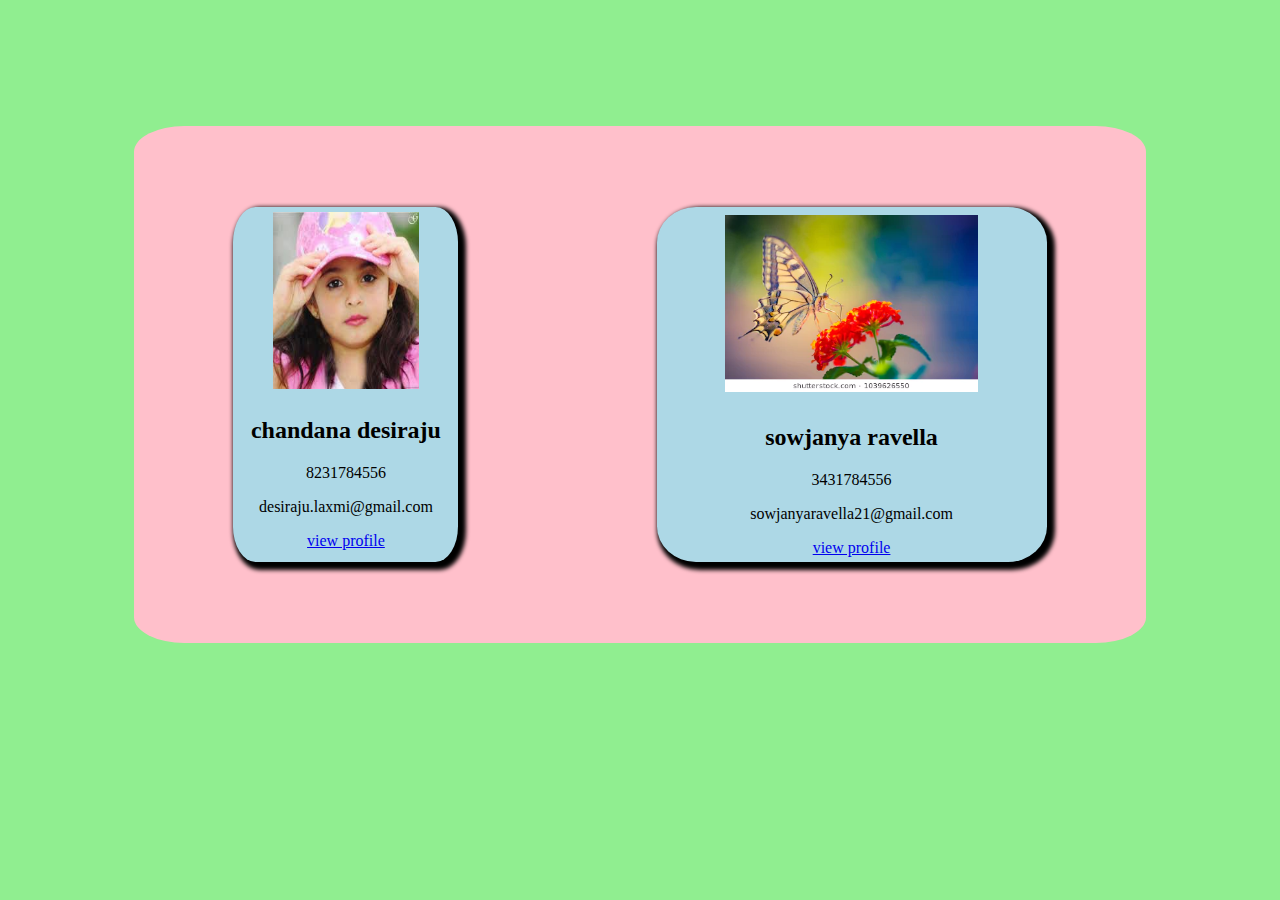
<file: index.html>
<!DOCTYPE html>
<html lang="en" dir="ltr">
  <head>
    <meta charset="utf-8">
    <meta name="viewport" content="width=device-width,initialscale=1">
    <title>card view</title>
    <link rel="stylesheet" href="style.css">
  </head>
  <body>
    <div class="maindiv">
      <div class="static">
       <img src="image.jpg" alt="profile">
       <h2>chandana desiraju</h2>
       <p>8231784556</p>
       <p>desiraju.laxmi@gmail.com</p>
       <a href="static.html">view profile</a>
      </div>
      <div class="dynamic">
        <img src="images.jpg" alt="profile">
        <h2>sowjanya ravella</h2>
        <p>3431784556</p>
        <p>sowjanyaravella21@gmail.com</p>
        <a href="dynamic.html">view profile</a>
      </div>

    </div>
  </body>
</html>
</file>
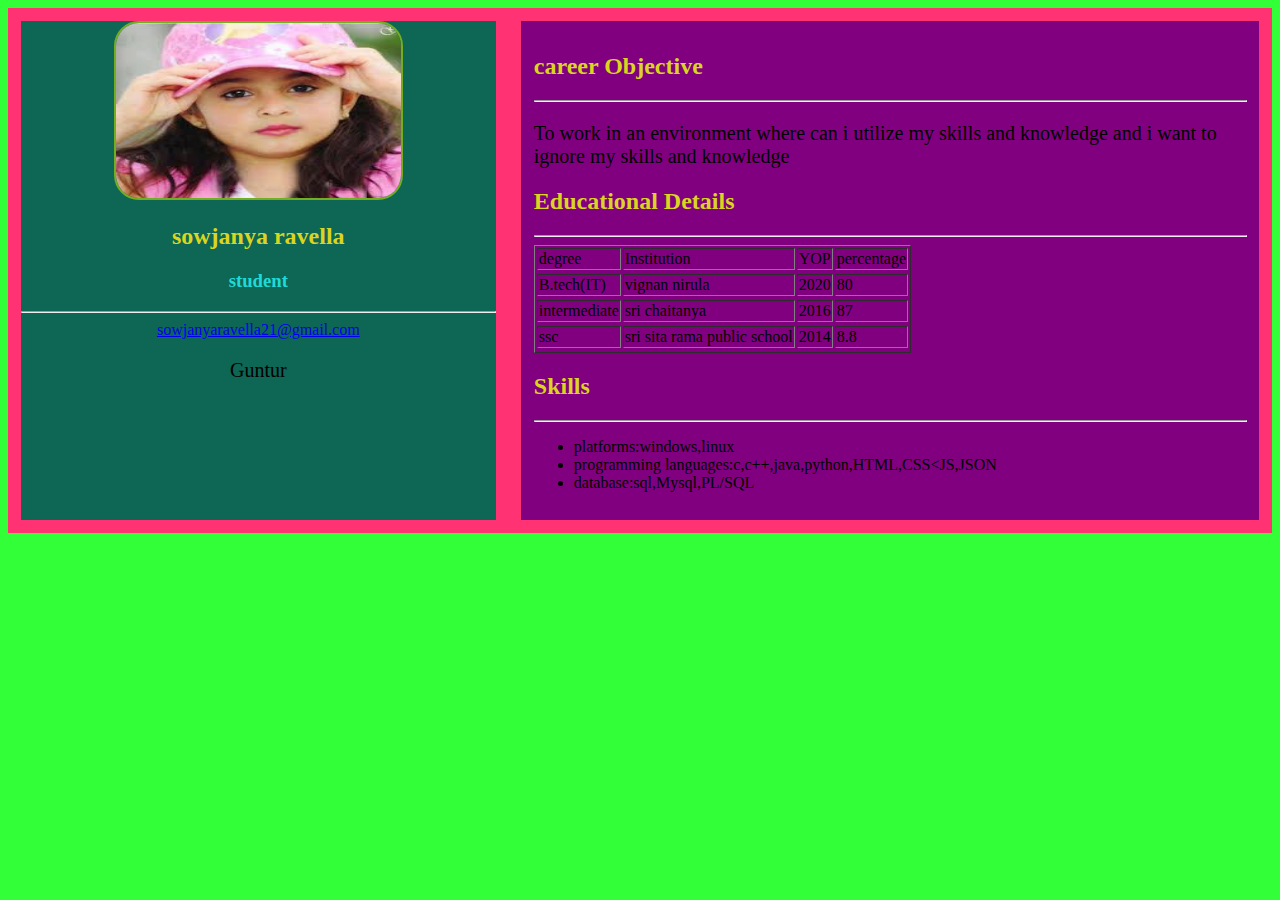
<file: dynamic.html>
<!DOCTYPE html>
<html lang="en" dir="ltr">
  <head>
    <meta charset="utf-8">
    <link rel="stylesheet" href="dynamic.css">
    <meta name="viewport" content="width=device-width,initial-scale=1">
    <title>dynamic</title>
  </head>
  <body>
    <div class="maindiv">
     <div class="leftchild">
      <img src="image.jpg" alt="profile">
      <h2>sowjanya ravella</h2>
      <h3>student</h3>
      <hr>
      <a href="mailto:sowjanyaravella21@gmail.com" class="mail">sowjanyaravella21@gmail.com</a>
      <p>Guntur</p>
     </div>
     <!--right child-->
     <div class="child2" id="child2">
    </div>
    </div>
  </body>
  <script type="text/javascript" src="dynamic.js"></script>



</html>
</file>
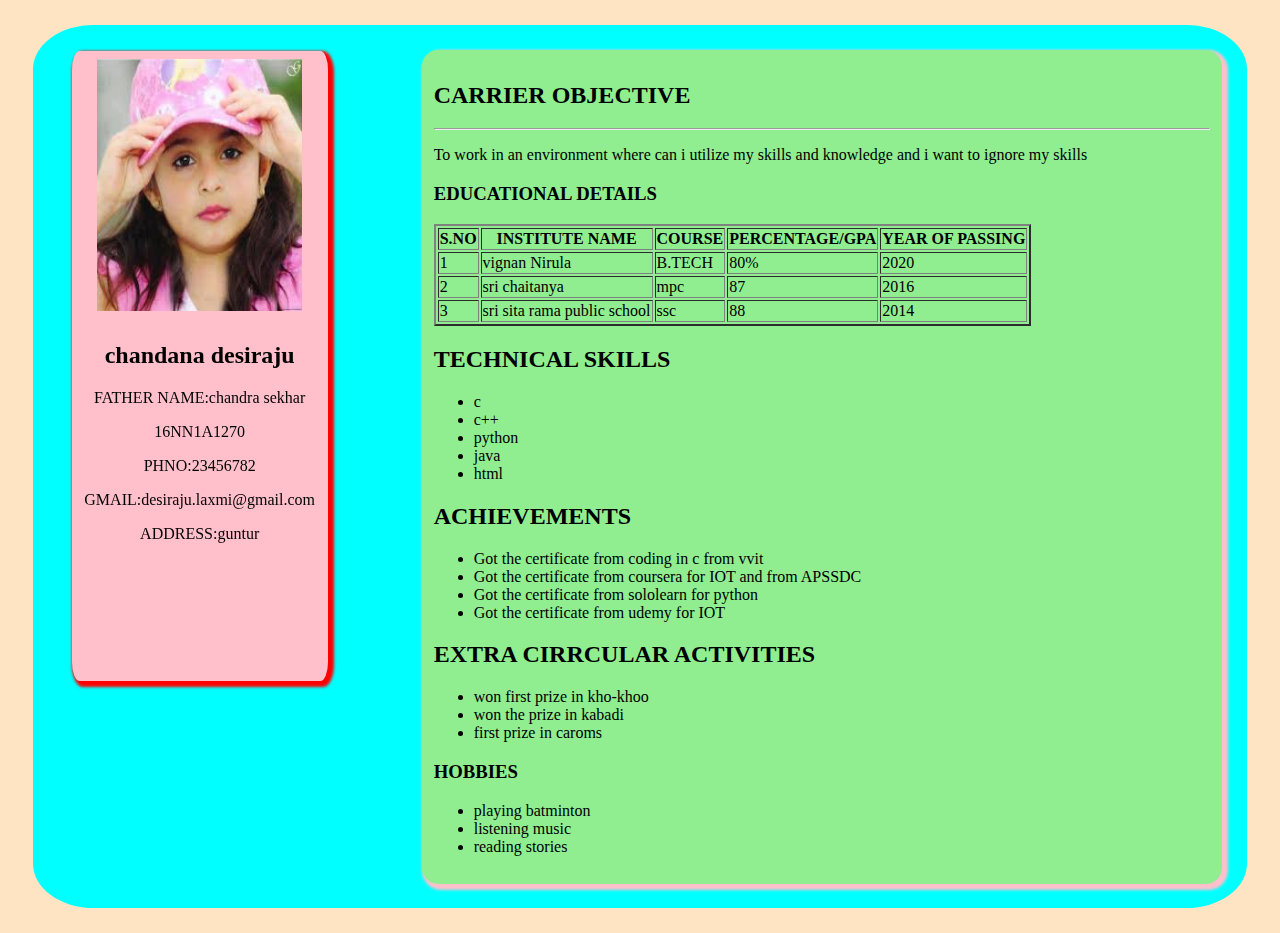
<file: static.html>
<!DOCTYPE html>
<html lang="en" dir="ltr">
  <head>
    <meta charset="utf-8">
    <meta name="viewport" content="width=device-width,initialscale=1">
    <title>static resume</title>
    <link rel="stylesheet" href="style1.css">
  </head>
  <body>
    <div class="maindiv">
      <div class="leftdiv">
        <img src="image.jpg" alt="profile">
        <h2>chandana desiraju</h2>
        <p>FATHER NAME:chandra sekhar</p>
        <p>16NN1A1270</p>
        <p>PHNO:23456782</p>
        <p>GMAIL:desiraju.laxmi@gmail.com</p>
         <p>ADDRESS:guntur</p>
      </div>
      <div class="rightdiv">
      <h2>CARRIER OBJECTIVE</h2>
      <hr>
      <p>To work in an environment where can i utilize my skills and knowledge and i want to ignore my skills</p>
      <h3>EDUCATIONAL DETAILS</h3>
        <table border="2">
          <tr>
            <th>S.NO</th>
            <th>INSTITUTE NAME</th>
            <th>COURSE</th>
            <th>PERCENTAGE/GPA</th>
            <th>YEAR OF PASSING</th>
          </tr>
          <tr>
           <td>1</td>
           <td>vignan Nirula</td>
           <td>B.TECH</td>
           <td>80%</td>
           <td>2020</td>
          </tr>
          <tr>
           <td>2</td>
           <td>sri chaitanya</td>
           <td>mpc</td>
           <td>87</td>
           <td>2016</td>
          </tr>
          <tr>
            <td>3</td>
            <td>sri sita rama public school</td>
            <td>ssc</td>
            <td>88</td>
            <td>2014</td>
          </tr>
        </table>
        <h2>TECHNICAL SKILLS</h2>
        <ul>
          <li>c</li>
          <li>c++</li>
          <li>python</li>
          <li>java</li>
          <li>html</li>
        </ul>
        <h2>ACHIEVEMENTS</h2>
        <ul>
          <li>Got the certificate from coding in c from vvit</li>
          <li>Got the certificate from coursera for IOT and from APSSDC</li>
          <li>Got the certificate from sololearn for python</li>
          <li>Got the certificate from udemy for IOT</li>
        </ul>
        <h2>EXTRA CIRRCULAR ACTIVITIES</h2>
        <ul>
          <li>won first prize in kho-khoo</li>
          <li>won the prize in kabadi</li>
          <li>first prize in caroms</li>
        </ul>
        <h3>HOBBIES</h3>
        <ul>
          <li>playing batminton</li>
          <li>listening music</li>
          <li>reading stories</li>
        </ul>
      </div>
    </div>

  </body>
</html>
</file>
<file: style.css>
body{
background:lightgreen;
}
.maindiv{
    background:pink;
     margin:10%;
     border-radius:5%;
     display:flex;
     justify-content:space-around;
}
.static,.dynamic{
  background:lightblue;
  margin:8%;
  border-radius:10%;
  box-shadow:4px 4px 4px 4px;
  text-align:center;
}
  img{
    margin:2%;
    height:50%;
   width:65%;
}
@media screen and (min-width:320px) and (max-width:480px) {
  body{
  background:pink;
  align-items:center;
}
.maindiv{
    background:orange;
     margin:8%;
     border-radius:3%;
     display:inline-block;
}

.static,.dynamic{
  background:green;
  margin:4%;
  border-radius:3%;
  text-align:center;
  border-style:solid;
  box-shadow: 4px 4px 4px 4px;
  width:100%;
}
img{
  margin:2%;
  height:45%;
  width:70%;
}
@media screen and (min-width:480px) and (max-width:780px) {
  body{
  background:aqua;
  align-items:center;
}
.maindiv{
    background:lightgreen;
     margin:4%;
     border-radius:3%;
     display:flex;
     justify-content:space-around;
}

.static,.dynamic{
  background:green;
  margin:4%;
  border-radius:3%;
  text-align:center;
  border-style:solid;
  box-shadow: 4px 4px 4px 4px;
  width:100%;
}
img{
  margin:2%;
  height:45%;
  width:70%;
}
}
</file>
<file: dynamic.css>
body{
  background: #33FF39;
}
.maindiv{
  width:100%;
  background: #FF3374 ;
  display:flex;
  flex-direction: row;
  /*justify-content: center;*/
}
table>tr>td{
  padding:1%;
}
a{
  word-wrap: break-word;
}
.leftchild{
  background: #0E6655;
  width:40%;
  text-align: center;
  margin:1%;
}
.child2{
  background: #800080;
  width: 60%;
  margin: 1%;
  padding:1%;
}
img{
  width: 60%;
  height: 35%;
  border-radius: 25px;
  border: 2px solid #73AD21;
}
h2{
  color: #DAD520
}
h3{
  color:#20DAD7;
}
p{
  font-size: 20px;
}
@media only screen and (max-width:480px){
  *{
     font-size: 20px;
  }
  .maindiv{
    width:100%;
    background-color: orange;
    display: flex;
    flex-direction:column;

  }
  .leftchild{
    background: green;
    text-align: center;
    width: 90%;
    margin: 2% auto;
    padding: 2%;
    border-radius: 20px;
    /* height:20%;*/
  }
  .child2{
    background-color: orange;
    width: 90%;
    margin: 2% auto;
    padding: 2%;
    border-radius: 20px;
  }
  img{
    width: 60%;
    height: 35%;
    border-radius: 25px
    border:2px solid #73AD21;
  }
  h2{
    color: #5D6D7E;
  }
  h3{
    color: #Ec7063;
  }
  .table-responsive{
    overflow-x: scroll;
    width: 90%;
    margin: 1% auto;
  }
}
@media only screen and (min-width:481px) and (max-width:800px){
  *{
    font-size: 20px;
  }
  .maindiv{
    width:100%;
    background-color: #F0F7BB;
    display: flex;
    flex-direction: row;
  }
  .leftchild{
    background: #808080;
    text-align: center;
    width: 90%;
    margin: 2% auto;
    padding: 2%;
    border-radius: 20px;
  }
  .child2{
    background:#F58173;
    width:90%;
    margin: 2% auto;
    padding: 2%;
    border-radius: 20px;
  }
  img{
    width: 60%;
    height: 35%;
    border-radius: 25px;
    border: 2px solid black;
  }
  h2{
    color: pink;
  }
  h3{
    color: green;
  }
  .table-responsive{
    overflow-x: scroll;
    width: 90%;
    margin: 1% auto;
  }

}
</file>
<file: style1.css>
body{
  background:bisque;
}
.maindiv{
  background:aqua;
  margin:2%;
  border-radius:5%;
  display:flex;
}
.leftdiv{
  background:pink;
  margin:2%;
  border-radius:3%;
  box-shadow:3px 3px 3px 3px red;
  text-align: center;
 height: 70%;
  position:fixed;
  width:20%;
  margin-left:3%;
}
.rightdiv{
  background:lightgreen;
  margin:2%;
  border-radius:2%;
  box-shadow:3px 3px 3px 3px pink;
  padding:1%;
  margin-left:32%;
  width:65%;
}
img{
  margin:3%;
  height:40%;
  width:80%;
}
@media screen and (min-width:320px) and (max-width:480px) {
  body{
  background:pink;
  align-items:center;
}
.maindiv{
    background:orange;
     margin:1%;
     border-radius:2%;
     display: inline-block;
     justify-content:space-between;
}

.leftdiv{
  background:lightgreen;
  margin:0%;
  border-radius:5px;
  text-align:center;
  box-shadow:4px 4px 4px 4px red;
  height:50%;
  width:100%;
  padding:10%;
  position:relative;
}
.rightdiv{
  background:yellow;
  margin:0%;
  height:100%;
  margin-top: 4%;
  padding: 2%;
  border-radius:5px;
  border-style:solid;
  box-shadow: 4px 4px 4px 4px;
  width:100%;
}
img{
  margin:2%;
  height:45%;
  width:50%;
}
}
@media screen and (min-width:480px) and (max-width:800px) {
  body{
  background:aqua;
}
.maindiv{
    background: grey;
     margin:2%;
     border-radius:3%;
     display:flex;
   }
.leftdiv{
  background: gold;
  margin:3%;
  border-radius: 5px;
  text-align: center;
  box-shadow: 4px 4px 4px 4px;


}
.rightdiv{
  background:green;
  margin:3%;
  height:40%;
  margin-left:35%;
  padding: 2%;
  border-radius:5px;
  box-shadow: 4px 4px 4px 4px;
  width:55%;
}
img{
  margin:2%;
  height:45%;
  width:30%;
}
}
</file>
